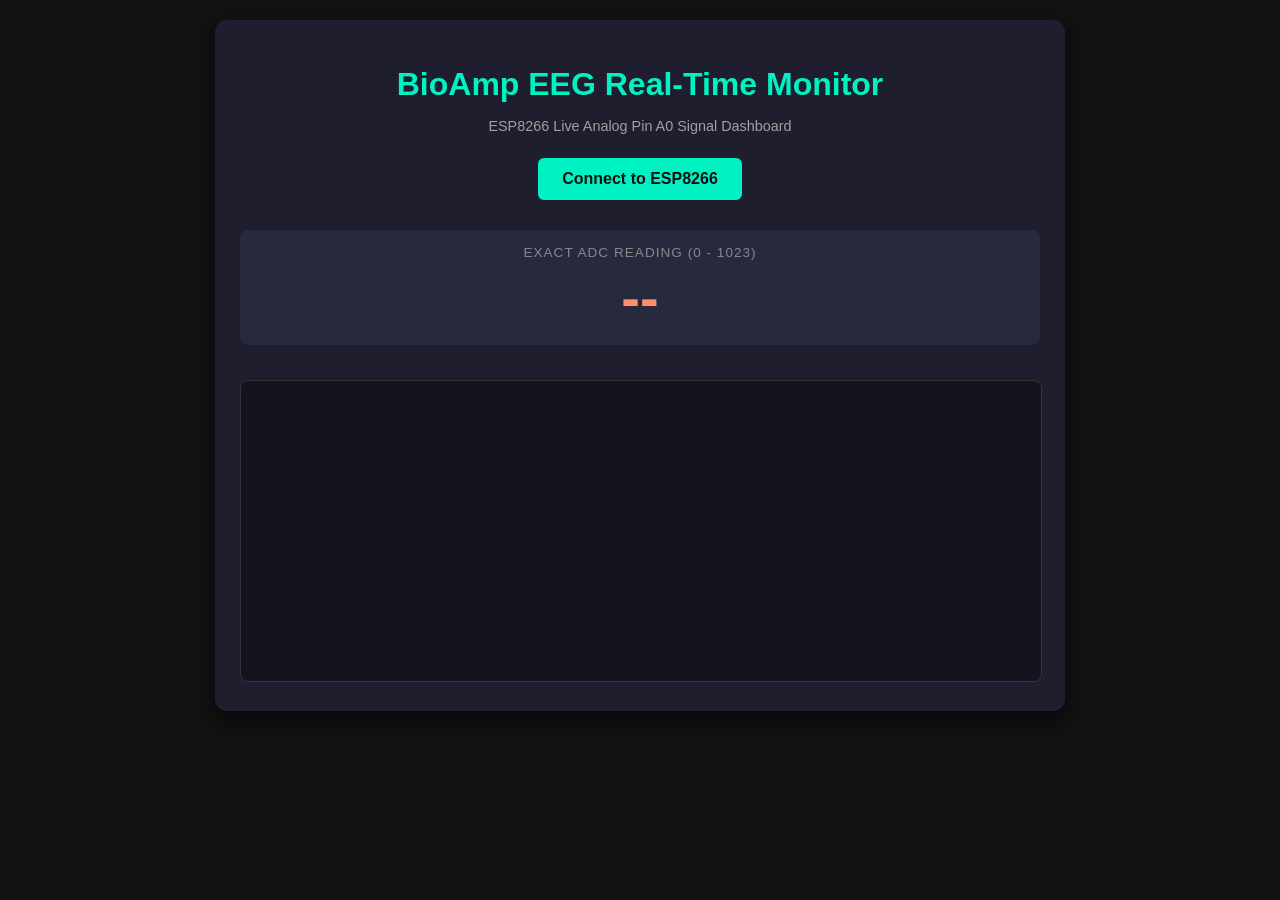
<file: monitor.html>
<!DOCTYPE html>
<html lang="en">
<head>
  <meta charset="UTF-8">
  <title>BioAmp EEG Signal Monitor & Recorder</title>
  <style>
    body {
      font-family: 'Segoe UI', Tahoma, Geneva, Verdana, sans-serif;
      background-color: #121212;
      color: #ffffff;
      text-align: center;
      margin: 0;
      padding: 20px;
    }
    .card {
      background: #1e1e2e;
      border-radius: 12px;
      padding: 25px;
      max-width: 800px;
      margin: 0 auto;
      box-shadow: 0 8px 24px rgba(0,0,0,0.6);
    }
    h1 { color: #00f2c3; margin-bottom: 5px; }
    p { color: #a0a0a0; font-size: 0.9rem; }
    .btn {
      border: none;
      padding: 12px 24px;
      font-size: 1rem;
      border-radius: 6px;
      cursor: pointer;
      font-weight: bold;
      margin: 10px 5px;
      transition: 0.2s;
      color: #121212;
    }
    #connectBtn { background: #00f2c3; }
    #connectBtn:hover { background: #00d6ab; }
    #recordBtn { background: #ff9800; display: none; }
    #recordBtn:hover { background: #e68a00; }
    .display-box {
      margin: 20px 0;
      background: #27293d;
      padding: 15px;
      border-radius: 8px;
    }
    .label { color: #888; font-size: 0.85rem; text-transform: uppercase; letter-spacing: 1px; }
    #valueDisplay {
      font-size: 3.5rem;
      color: #ff8d72;
      font-weight: bold;
      margin-top: 5px;
    }
    canvas {
      background: #14141f;
      border: 1px solid #333;
      border-radius: 8px;
      margin-top: 15px;
      width: 100%;
      height: 300px;
    }
  </style>
</head>
<body>

  <div class="card">
    <h1>BioAmp EEG Real-Time Monitor</h1>
    <p>ESP8266 Live Analog Pin A0 Signal Dashboard</p>
    
    <button id="connectBtn" class="btn">Connect to ESP8266</button>
    <button id="recordBtn" class="btn">Start Recording CSV</button>

    <div class="display-box">
      <div class="label">Exact ADC Reading (0 - 1023)</div>
      <div id="valueDisplay">--</div>
    </div>

    <canvas id="plotCanvas" width="750" height="300"></canvas>
  </div>

  <script>
    let port;
    let reader;
    let isRecording = false;
    let recordedData = [];
    let startTime = 0;

    const connectBtn = document.getElementById('connectBtn');
    const recordBtn = document.getElementById('recordBtn');
    const valueDisplay = document.getElementById('valueDisplay');
    const canvas = document.getElementById('plotCanvas');
    const ctx = canvas.getContext('2d');

    let dataPoints = new Array(canvas.width).fill(canvas.height / 2);

    // --- CONNECTION LOGIC ---
    connectBtn.addEventListener('click', async () => {
      try {
        port = await navigator.serial.requestPort();
        await port.open({ baudRate: 115200 });
        
        connectBtn.textContent = "CONNECTED ✓";
        connectBtn.style.background = "#2dce89";
        connectBtn.style.color = "#fff";
        connectBtn.disabled = true;
        recordBtn.style.display = "inline-block"; // Show record button

        readSerialData();
      } catch (err) {
        alert("Serial Connection Failed: " + err);
      }
    });

    // --- RECORDING LOGIC ---
    recordBtn.addEventListener('click', () => {
      if (!isRecording) {
        // Start Recording
        isRecording = true;
        startTime = Date.now();
        recordedData = ["Time(ms),SignalValue"]; // Create CSV Header
        recordBtn.textContent = "Stop & Save Data";
        recordBtn.style.background = "#ff4d4d";
        recordBtn.style.color = "#fff";
      } else {
        // Stop & Save
        isRecording = false;
        recordBtn.textContent = "Start Recording CSV";
        recordBtn.style.background = "#ff9800";
        recordBtn.style.color = "#121212";
        downloadCSV();
      }
    });

    function downloadCSV() {
      const csvContent = recordedData.join("\n");
      const blob = new Blob([csvContent], { type: 'text/csv' });
      const url = URL.createObjectURL(blob);
      
      const a = document.createElement('a');
      a.href = url;
      a.download = `EEG_Recording_${new Date().toISOString().replace(/[:.]/g, '-')}.csv`;
      document.body.appendChild(a);
      a.click();
      document.body.removeChild(a);
      URL.revokeObjectURL(url);
    }

    // --- DATA READING & PLOTTING ---
    async function readSerialData() {
      const textDecoder = new TextDecoderStream();
      port.readable.pipeTo(textDecoder.writable);
      reader = textDecoder.readable.getReader();

      let buffer = "";
      while (true) {
        const { value, done } = await reader.read();
        if (done) break;
        
        buffer += value;
        let lines = buffer.split('\n');
        buffer = lines.pop(); 

        for (let line of lines) {
          let rawVal = parseInt(line.trim());
          if (!isNaN(rawVal)) {
            valueDisplay.textContent = rawVal;

            // If recording is active, save the timestamp and value
            if (isRecording) {
              let elapsedTime = Date.now() - startTime;
              recordedData.push(`${elapsedTime},${rawVal}`);
            }

            let y = canvas.height - ((rawVal / 1023) * canvas.height);
            dataPoints.push(y);
            dataPoints.shift();
            drawWaveform();
          }
        }
      }
    }

    function drawWaveform() {
      ctx.clearRect(0, 0, canvas.width, canvas.height);
      ctx.beginPath();
      ctx.strokeStyle = '#222233';
      ctx.moveTo(0, canvas.height / 2);
      ctx.lineTo(canvas.width, canvas.height / 2);
      ctx.stroke();

      ctx.beginPath();
      ctx.strokeStyle = '#00f2c3';
      ctx.lineWidth = 2;
      for (let i = 0; i < dataPoints.length; i++) {
        if (i === 0) ctx.moveTo(i, dataPoints[i]);
        else ctx.lineTo(i, dataPoints[i]);
      }
      ctx.stroke();
    }
  </script>
</body>
</html>
</file>
